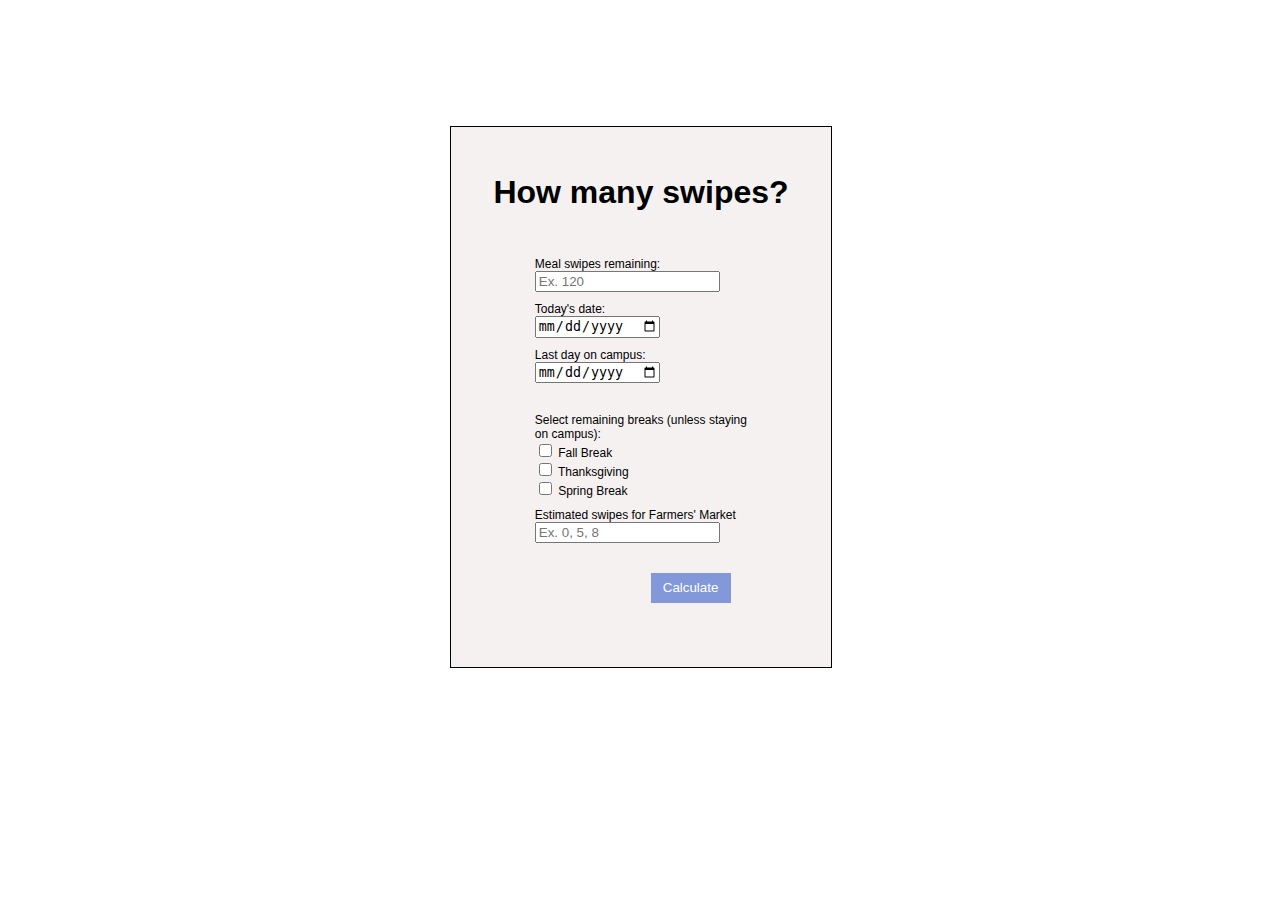
<file: testing/index.html>
<!DOCTYPE html>
<html lang="en">
<head>
    <meta charset="UTF-8">
    <meta name="viewport" content="width=device-width, initial-scale=1.0">

    <link rel="stylesheet" href="styles.css">
    
    <title>How Many Swipes?</title>
</head>
<body>

    <div id="index-body">
        <h1>How many swipes?</h1>
        <form id="form" action="results.html" method="GET">
            <div class="required">
                <div class="labels">Meal swipes remaining: </div>
                <input type="number" id="swipes" name="swipes" placeholder="Ex. 120"required><br>
            </div>
            
            <div class="required">
                <div class="labels">Today's date:</div>
                <input type="date" id="endingDate" name="startDate" required><br>
            </div>
            
            <div class="required">
                <div class="labels">Last day on campus:</div>
                <input type="date" id="endDate" name="endDate" required><br>
            </div>
            
            <div class="optional" id="top-optional">
                <div class="labels">Select remaining breaks (unless staying on campus):</div>
                <div class="checkbox">
                    <input type="checkbox" id="fallBreak" name="fallBreak">
                    <label for="fallBreak">Fall Break</label><br>  
                </div>
                
                <div class="checkbox">
                    <input type="checkbox" id="turkey" name="turkey">
                    <label for="turkey">Thanksgiving</label><br> 
                </div>
                    
                <div class="checkbox">
                    <input type="checkbox" id="springBreak" name="thanksgiving">
                    <label for="springBreak">Spring Break</label><br>
                </div>
            </div>

            <div class="optional" id="bottom-optional">
                <div class="labels">Estimated swipes for Farmers' Market</div>
                <input type="number" id="fMarket" name="fMarket" placeholder="Ex. 0, 5, 8">
            </div>
            
            <button id="calculate" type="submit">Calculate</button>
        </form>
    </div>
</body>
</html>
</file>
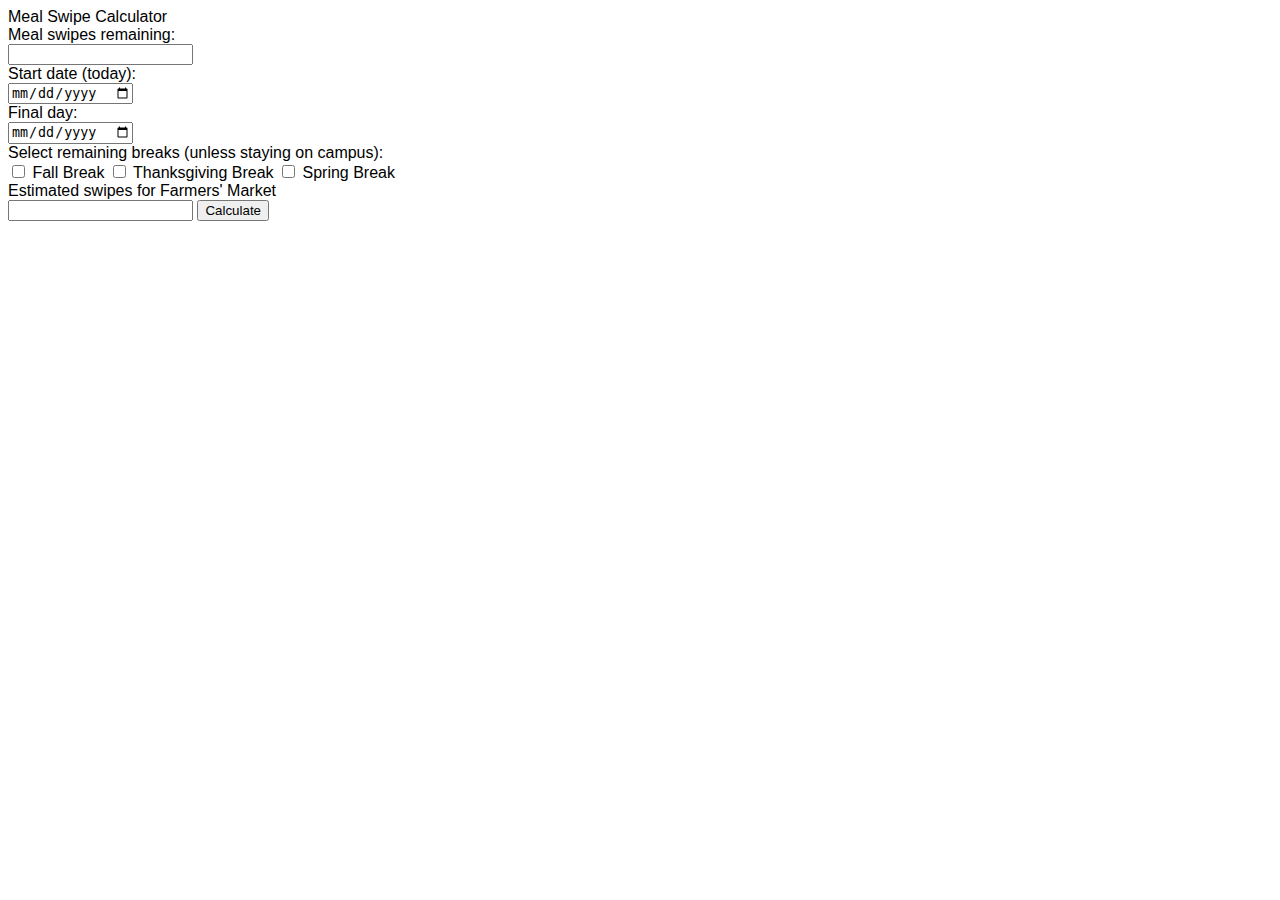
<file: home.html>
<!DOCTYPE html>
<html lang="en">
<head>
    <meta charset="UTF-8">
    <meta name="viewport" content="width=device-width, initial-scale=1.0">
    <link rel="stylesheet" href="styles.css">
    <title>Home</title>
</head>
<body>
    <div class="form-container">
        <div class="title">Meal Swipe Calculator</div>

        <form action="" class="meal-swipes-form">

            <div class="input-label">Meal swipes remaining:</div>
            <input type="number" id="meals-remaining" class="number-input" required>

            <div class="input-label">Start date (today):</div>
            <input type="date" id="start-date" class="date-input" required>

            <div class="input-label">Final day:</div>
            <input type="date" id="end-date" class="date-input" required>

            <div class="input-label">Select remaining breaks (unless staying on campus):</div>
            <input type="checkbox" id="fall-break"> Fall Break 
            <input type="checkbox" id="turkey-break"> Thanksgiving Break
            <input type="checkbox" id="spring-break"> Spring Break

            <div class="input-label">Estimated swipes for Farmers' Market</div>
            <input type="number" id="farmers" class="number-input">

            <input type="submit" class="submit-button" value="Calculate">
        </form>




    </div>

    <script>
        const form = document.querySelector(".meal-swipes-form");

        let meals;
        let startDate;
        let endDate;

        let fallBreak; 
        let turkeyBreak;
        let springBreak
        let farmers;

        let startDateArray;
        let year;
        let firstMonth;
        let firstDay;

        let endDateArray;
        let lastMonth;
        let lastDay;

        let farmerSwipes;


        function getInputs() {
            meals = parseInt(document.querySelector("#meals-remaining").value);
            startDate = document.querySelector("#start-date").value;
            endDate = document.querySelector("#end-date").value;

            fallBreak = document.querySelector("#fall-break").checked;
            turkeyBreak = document.querySelector("#turkey-break").checked;
            springBreak = document.querySelector("#spring-break").checked;
            farmers = document.querySelector("#farmers").value;

            farmerSwipes = farmers === '' ? 0 : parseInt(farmers);

            startDateArray = startDate.split("-");
            year = parseInt(startDateArray[0]);
            firstMonth = parseInt(startDateArray[1]);
            firstDay = parseInt(startDateArray[2]);

            endDateArray = endDate.split("-");
            lastMonth = parseInt(endDateArray[1]);
            lastDay = parseInt(endDateArray[2]);
        }

        function calculate() {
            
        }

        function test() {
            meals += 20;
            meals += farmerSwipes;
            console.log(meals);
        }

        form.addEventListener('submit', (e) => {
            e.preventDefault();
            getInputs();
            calculate();
            test();
        })

    </script>
</body>
</html>
</file>
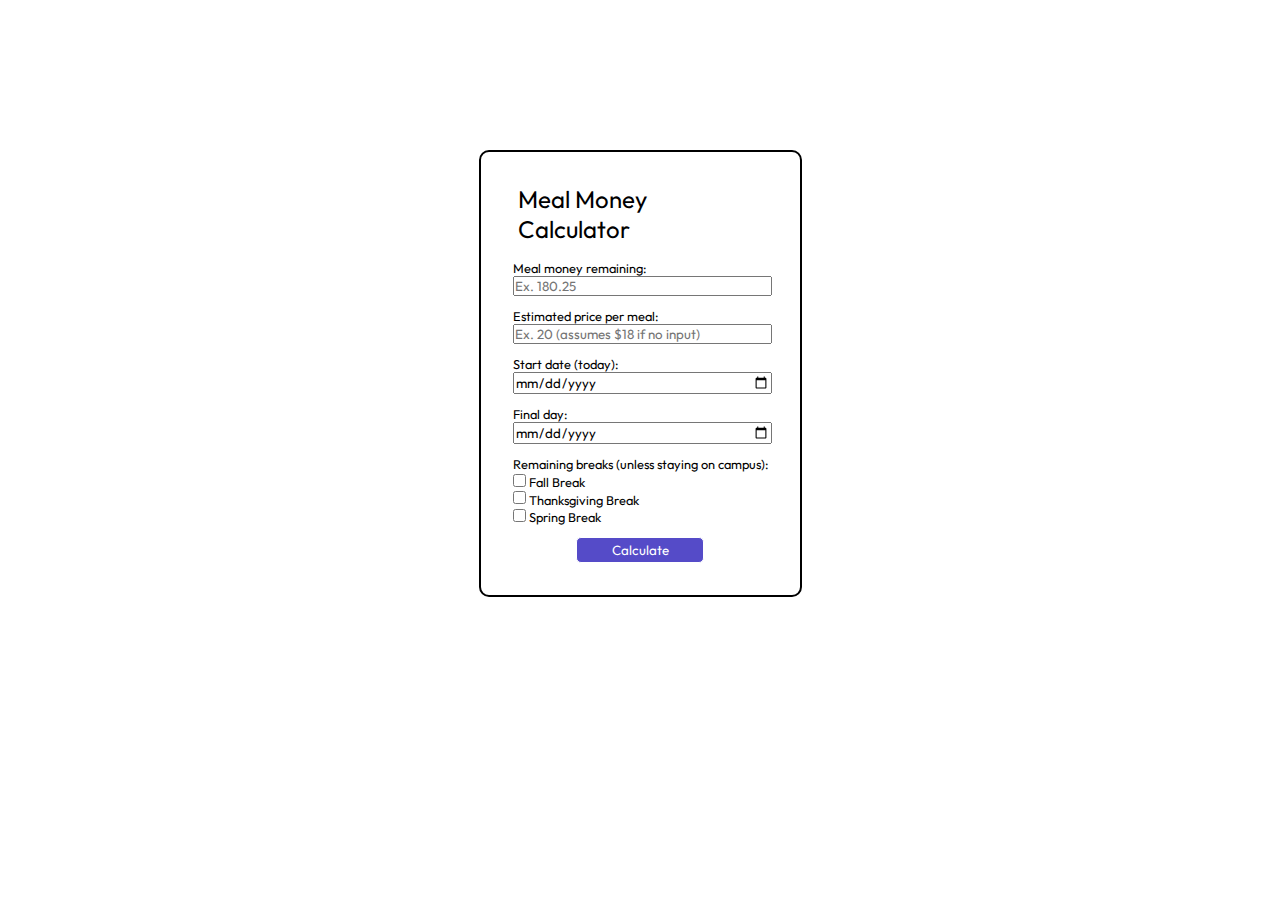
<file: money.html>
<!DOCTYPE html>
<html lang="en">
<head>
    <meta charset="UTF-8">
    <meta name="viewport" content="width=device-width, initial-scale=1.0">
    <link rel="stylesheet" href="money.css">
    <title>Meal Money</title>
</head>
<body>
    <div class="form-container">
        <div class="title">Meal Money Calculator</div>

        <form action="" class="meal-money-form">

            <div class="input-label">Meal money remaining:</div>
            <input type="number" step="0.01" id="money-remaining" class="number-input" placeholder="Ex. 180.25" required>

            <div class="input-label">Estimated price per meal: </div>
            <input type="number" step="0.01" id="price-per-meal" class="number-input" placeholder="Ex. 20 (assumes $18 if no input)">

            <div class="input-label">Start date (today):</div>
            <input type="date" id="start-date" class="date-input" required>

            <div class="input-label">Final day:</div>
            <input type="date" id="end-date" class="date-input" required>

            <div class="input-label breaks-label">Remaining breaks (unless staying on campus):</div>
            <input type="checkbox" id="fall-break"> Fall Break 
            <br>
            <input type="checkbox" id="turkey-break"> Thanksgiving Break
            <br>
            <input type="checkbox" id="spring-break"> Spring Break

            <input type="submit" class="submit-button" value="Calculate">
        </form>

    </div>

    <div class="results-container">
        <p class="results-text"></p>
    </div>

    <script src="money.js"></script>
</body>
</html>
</file>
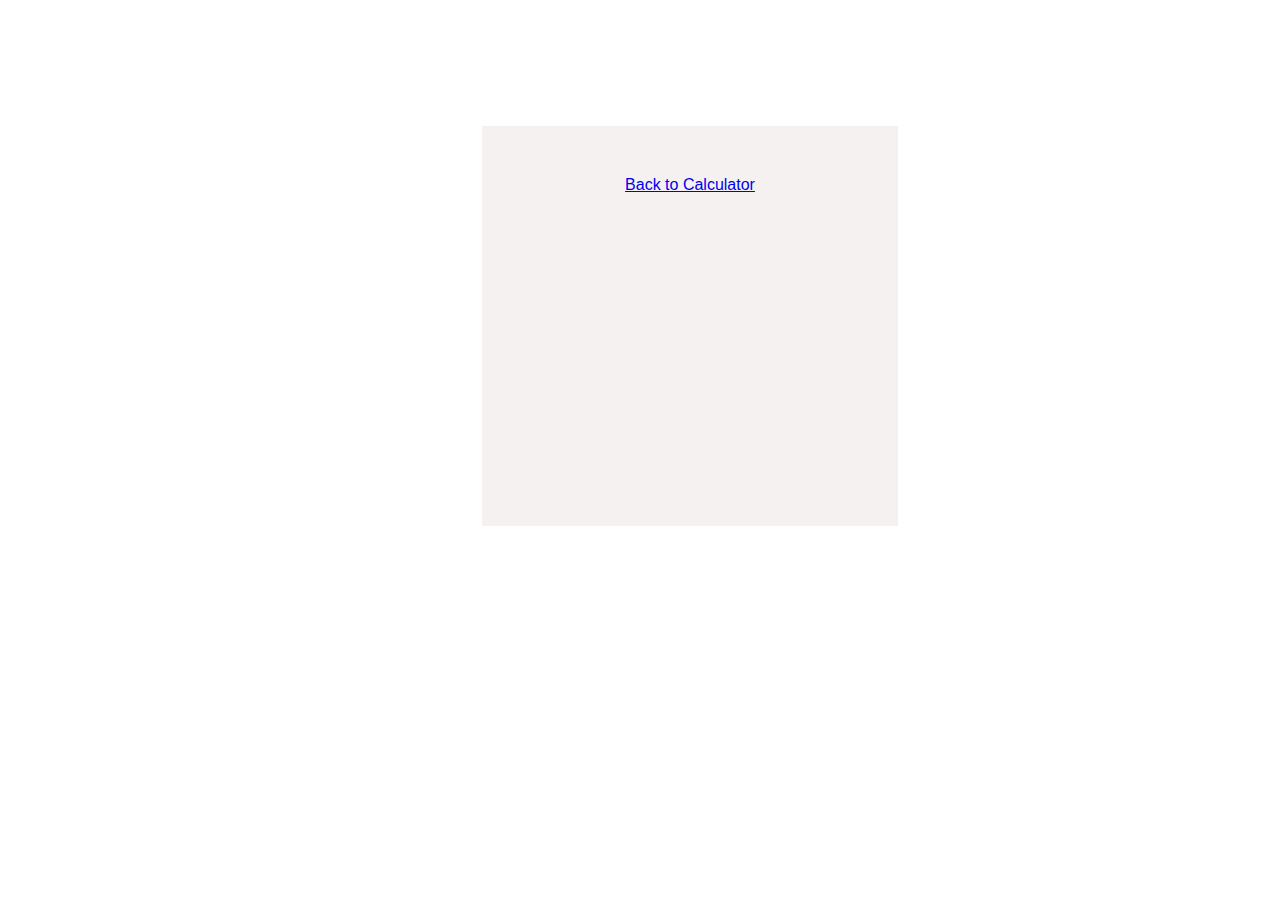
<file: results.html>
<!DOCTYPE html>
<html lang="en">
<head>
    <meta charset="UTF-8">
    <meta name="viewport" content="width=device-width, initial-scale=1.0">
    <link rel="stylesheet" href="styles.css">
    <script src="script.js" defer></script>
    <title>You Need...</title>
</head>
<body>
    
    <div id="results">
        <div id="result-text">

        </div>
        <a href="/">Back to Calculator</a>
    </div>
</body>
</html>
</file>
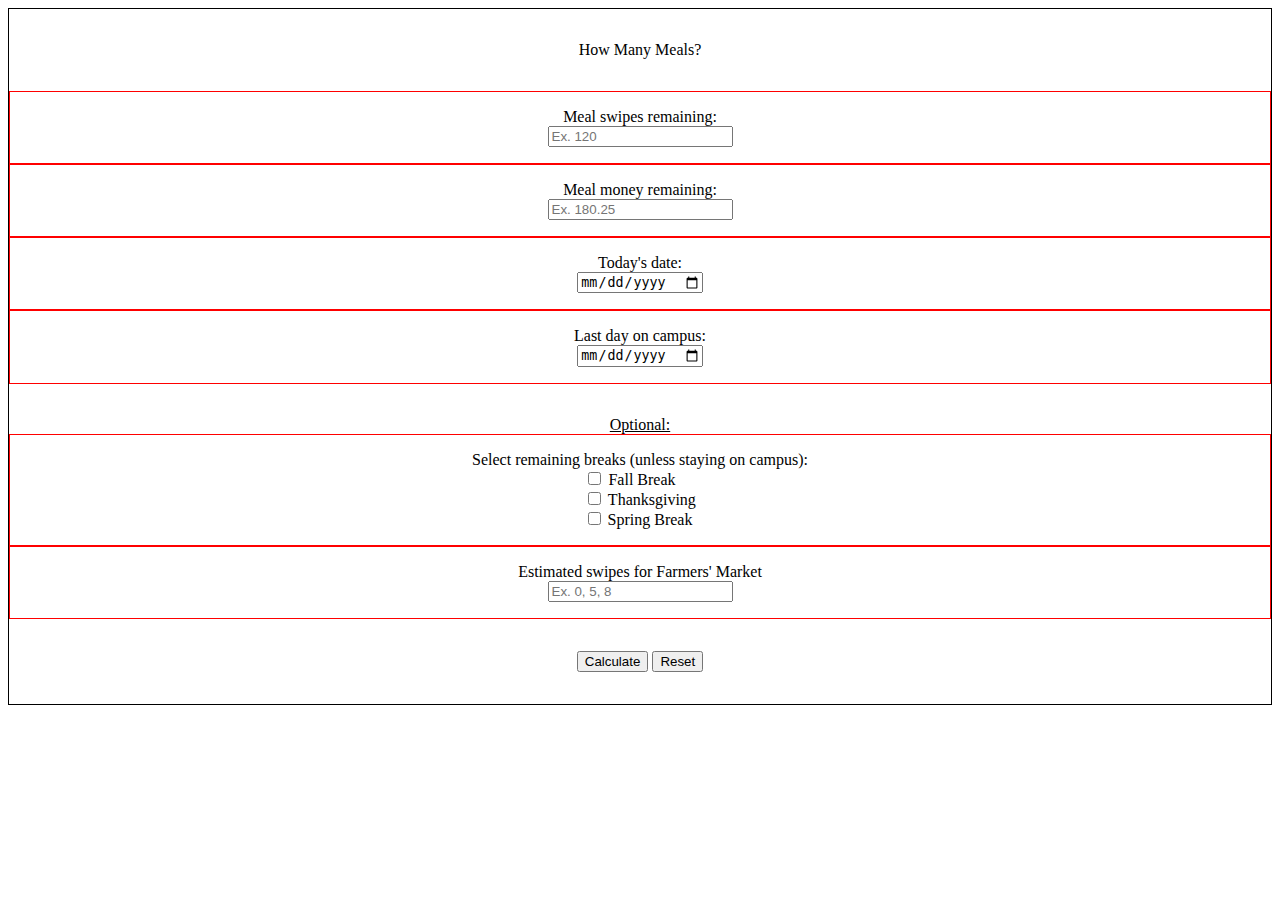
<file: testing/meals.html>
<!DOCTYPE html>
<html lang="en">
<head>
    <meta charset="UTF-8">
    <meta name="viewport" content="width=device-width, initial-scale=1.0">

    <link rel="stylesheet" href="mealstyles.css">
    <title>Document</title>
</head>
<body>
    
    <div class="calc-container">
        <div class="title">How Many Meals?</div>
        
        <form id="form" action="results.html" method="GET">
            <div class="input required">
                <div class="labels">Meal swipes remaining: </div>
                <input type="number" id="swipes" name="swipes" placeholder="Ex. 120" required><br>
            </div>

            <div class="input optional">
                <div class="labels">Meal money remaining: </div>
                <input type="number" id="money" name="money" placeholder="Ex. 180.25" step=".01"><br>
            </div>
            
            <div class="input required">
                <div class="labels">Today's date:</div>
                <input type="date" id="endingDate" name="startDate" required><br>
            </div>
            
            <div class="input required">
                <div class="labels">Last day on campus:</div>
                <input type="date" id="endDate" name="endDate" required><br>
            </div>

            <div class="subheading">
                Optional:
            </div>
            
            <div class="input optional" id="top-optional">
                <div class="labels">Select remaining breaks (unless staying on campus):</div>
                <div class="checkbox">
                    <input type="checkbox" id="fallBreak" name="fallBreak">
                    <label for="fallBreak">Fall Break&nbsp;&nbsp;&nbsp;&nbsp;&nbsp;</label><br>  
                </div>
                
                <div class="checkbox">
                    <input type="checkbox" id="turkey" name="turkey">
                    <label for="turkey">Thanksgiving</label><br> 
                </div>
                    
                <div class="checkbox">
                    <input type="checkbox" id="springBreak" name="thanksgiving">
                    <label for="springBreak">Spring Break&nbsp;</label><br>
                </div>
            </div>

            <div class="input optional" id="bottom-optional">
                <div class="labels">Estimated swipes for Farmers' Market</div>
                <input type="number" id="fMarket" name="fMarket" placeholder="Ex. 0, 5, 8">
            </div>
            
            <div class="buttons">
                <button id="calculate" type="submit">Calculate</button>
                <button id="reset" type="reset">Reset</button>
            </div>
            
        </form>


    </div>

</body>
</html>
</file>
<file: testing/styles.css>
body {
    font-family: "Calibri", sans-serif;
}

#index-body {
    background-color: #f5f1f1;
    border-style: solid;
    border-color: black;
    border-width: thin;
    width: 30%;
    height: 540px;
    margin-top: 10%;
    margin-left: 35%;
    justify-content: center;
    align-items: center;
}

h1 {
    padding: 25px;
    text-align: center;
}

#form {
    text-align: center;
}

.required {
    margin-left: 22%;
    margin-right: 22%;
    margin-top: 10px;
    margin-bottom: 10px;
    text-align: left;
}

.optional {
    margin-left: 22%;
    margin-right: 22%;
    margin-top: 10px;
    margin-bottom: 10px; 
    text-align: left;
}

.labels {
    font-size: 12px;
}

.checkbox {
    font-size: 12px;
}

#top-optional {
    margin-top: 30px;
}

#bottom-optional {
    margin-bottom: 30px;
}

#calculate {
    color: white;
    background-color: #8298d9;
    border: none;
    padding: 2px;
    height: 30px;
    width: 80px;
    margin-right: 100px;
    /* font-family: "Roboto", sans-serif; */
    float: right;
}

#calculate:hover {
    background-color: #516bb8;
}

#results {
    align-items: center;
    text-align: center;
    width: 25%;
    height: 420px;
    margin-top: 10%;
    margin-left: 37.5%;
    background-color: #f5f1f1;
}

#result-text {
    padding: 50px;
}
</file>
<file: styles.css>
body {
    font-family: "Calibri", sans-serif;
}

#index-body {
    background-color: #f5f1f1;
    border-style: solid;
    border-color: black;
    border-width: thin;
    width: 30%;
    height: 540px;
    margin-top: 10%;
    margin-left: 35%;
    justify-content: center;
    align-items: center;
}

h1 {
    padding: 25px;
    text-align: center;
}

#form {
    text-align: center;
}

.required {
    margin-left: 22%;
    margin-right: 22%;
    margin-top: 10px;
    margin-bottom: 10px;
    text-align: left;
}

.optional {
    margin-left: 22%;
    margin-right: 22%;
    margin-top: 10px;
    margin-bottom: 10px; 
    text-align: left;
}

.labels {
    font-size: 12px;
}

.checkbox {
    font-size: 12px;
}

#top-optional {
    margin-top: 30px;
}

#bottom-optional {
    margin-bottom: 30px;
}

#calculate {
    color: white;
    background-color: #8298d9;
    border: none;
    padding: 2px;
    height: 30px;
    width: 80px;
    margin-right: 100px;
    /* font-family: "Roboto", sans-serif; */
    float: right;
}

#calculate:hover {
    background-color: #516bb8;
}

#results {
    align-items: center;
    text-align: center;
    width: 25%;
    height: 300px;
    margin-top: 10%;
    margin-left: 37.5%;
    padding: 50px;
    background-color: #f5f1f1;
}
</file>
<file: money.css>
@import url('https://fonts.googleapis.com/css2?family=Outfit:wght@100..900&display=swap');

* {
    margin: 0;
    padding: 0;
}

body {
    font-family: 'Outfit', 'Gill Sans MT', sans-serif;
    display: flex;
    flex-direction: column;
    align-items: center;
    margin-top: 150px;
}

.form-container {
    padding: 2rem;
    border: 2px solid black;
    border-radius: 10px;
}

.title {
    font-size: 1.5rem;
    margin-bottom: 1rem;
    width: 96%;
    margin-left: 2%;
}

.meal-money-form {
    font-size: 0.8rem;
}

.results-div {
    display: inline-block;
}

input {
    margin-bottom: .75rem;
}

input[type='date'], input[type='number'] {
    font-family: 'Outfit', 'Gill Sans MT', sans-serif;
    width: 100%;
}

input[type='checkbox'] {
    margin: 0.1rem 0 0 0;
}

.submit-button {
    font-family: 'Outfit', 'Gill Sans MT', sans-serif;
    width: 50%;
    margin: 0.75rem 0 0 25%;
    border: 1px solid white;
    color: #ffffff;
    background-color: #554bc8;
    padding: 0.25rem 0;
    border-radius: 5px;
}

.submit-button:hover {
    background-color: #301fc8;
}

.results-container .active {
    margin-top: 1.5rem;
    padding: 1.5rem 2rem;
    border-radius: 10px;
    background-color: #f3f3f3;
}
</file>
<file: testing/mealstyles.css>
.calc-container {
    border: 1px solid black;
    text-align: center;
}

.input {
    border: 1px solid red;
    padding: 1rem; 
}

.title {
    padding: 2rem;
}

.buttons {
    padding: 2rem;
}

.subheading {
    margin: 2rem 0 0 0;
    text-decoration: underline;
}
</file>
